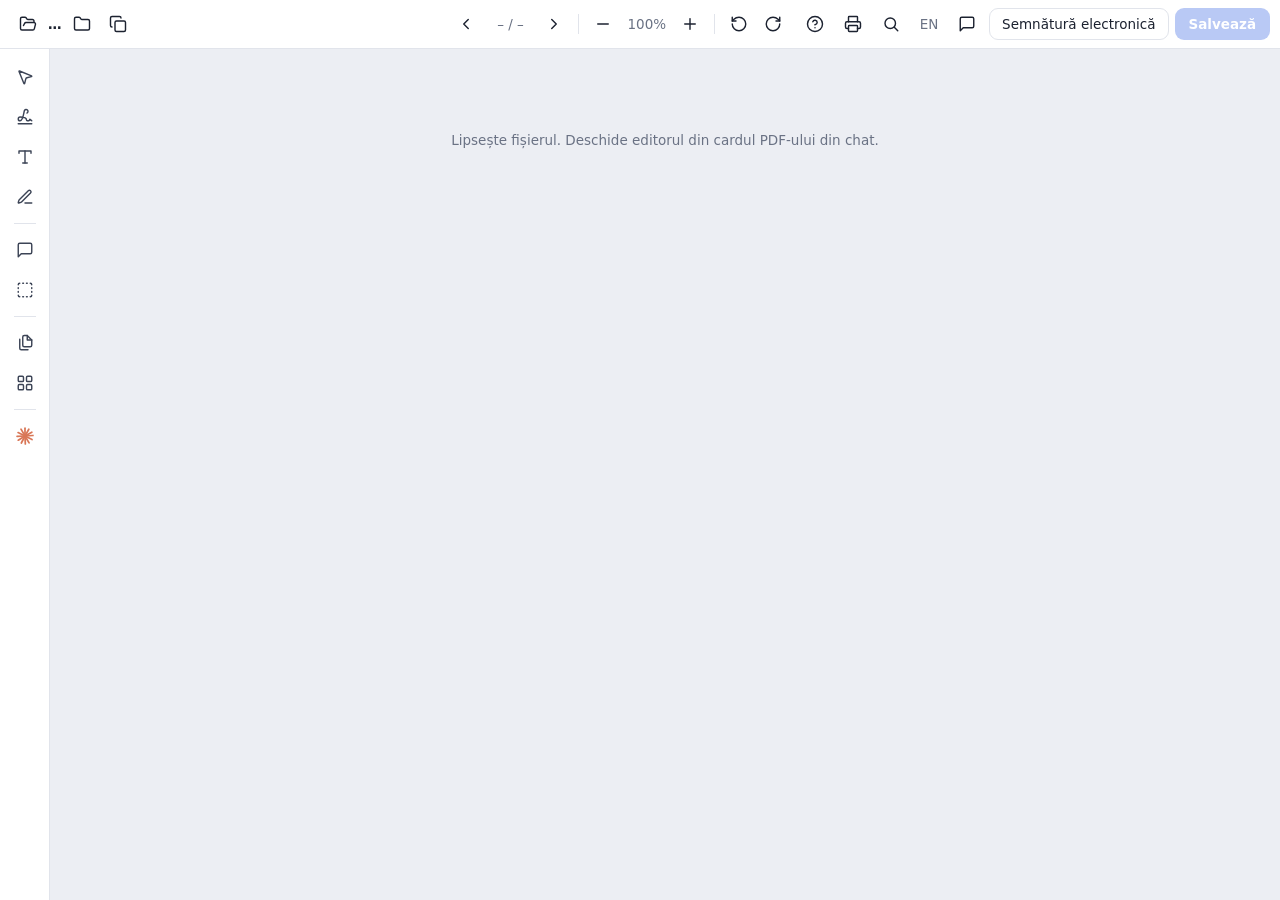
<file: editor/index.html>
<!doctype html>
<html lang="ro">
<head>
<meta charset="utf-8">
<meta name="viewport" content="width=device-width, initial-scale=1">
<title>Editor PDF</title>
<link rel="stylesheet" href="/editor/editor.css">
<link rel="icon" href="/editor/icon.png">
</head>
<body data-tool="select">
<header class="top">
  <div class="doc">
    <button class="icon ghost-btn" id="btnOpen" title="Deschide alt PDF (Ctrl+O)"></button>
    <span class="doc-name" id="docName">…</span>
    <button class="icon ghost-btn" id="btnExplorer" title="Arată în Explorer"></button>
    <button class="icon ghost-btn" id="btnCopyPath" title="Copiază calea fișierului"></button>
  </div>
  <div class="nav">
    <button class="icon" id="prev" title="Pagina anterioară"></button>
    <span class="pg" id="pg">– / –</span>
    <button class="icon" id="next" title="Pagina următoare"></button>
    <span class="sep"></span>
    <button class="icon" id="zout" title="Micșorează"></button>
    <button class="pct" id="zpct" title="Potrivește lățimea">100%</button>
    <button class="icon" id="zin" title="Mărește"></button>
    <span class="sep"></span>
    <button class="icon" id="rotL" title="Rotește pagina spre stânga · Shift = toate paginile"></button>
    <button class="icon" id="rotR" title="Rotește pagina spre dreapta · Shift = toate paginile"></button>
  </div>
  <div class="actions">
    <button class="icon" id="btnPrint" title="Printează (Ctrl+P)"></button>
    <button class="icon" id="btnSearch" title="Caută orice unealtă (Ctrl+K)"></button>
    <button class="pct" id="btnLang"></button>
    <button class="icon" id="btnComments" title="Comentariile"><span class="count" id="commentCount" hidden></span></button>
    <button class="secondary" id="btnCert" title="Semnătură digitală cu certificat: buletin electronic, token, FintaxySign">Semnătură electronică</button>
    <button class="primary" id="btnSave" disabled>Salvează</button>
  </div>
</header>

<nav class="rail" id="rail">
  <button data-tool="select" title="Selectează și mută (V)"></button>
  <button data-tool="sig" title="Semnătură (S)"></button>
  <button data-tool="text" title="Adaugă text (T)"></button>
  <button data-tool="edit" title="Editează textul din PDF (E)"></button>
  <span class="rail-sep"></span>
  <button data-tool="comment" title="Comentariu pentru Claude (C)"></button>
  <button data-tool="region" title="Captură zonă pentru Claude (R)"></button>
  <span class="rail-sep"></span>
  <button data-panel="organize" title="Organizează paginile (P)"></button>
  <button data-panel="tools" title="Toate uneltele PDF"></button>
</nav>

<div class="ctxbar" id="ctxbar"></div>
<main id="pages" tabindex="-1"></main>
<div class="flyout" id="sigFlyout" hidden></div>
<aside class="drawer" id="drawer" hidden></aside>
<div class="hint" id="hint"></div>
<div class="toasts" id="toasts"></div>

<script type="module" src="/editor/editor.js"></script>
</body>
</html>
</file>
<file: editor/editor.css>
:root {
  --bg: #eceef3; --panel: #ffffff; --ink: #1c2230; --muted: #6a7284; --faint: #9aa1b0; --line: #e1e4eb;
  --accent: #2f6bff; --accent-ink: #1f4fd1; --accent-soft: #eaf0ff; --danger: #d6455d; --ok: #1f9d6b;
  --shadow: 0 10px 30px rgba(18, 28, 56, .14); --radius: 12px;
  --top: 48px; --rail: 50px;
}
[hidden] { display: none !important; }
* { box-sizing: border-box; }
html, body { margin: 0; height: 100%; background: var(--bg); color: var(--ink);
  font: 13.5px/1.4 "Segoe UI Variable Text", "Segoe UI", system-ui, sans-serif; overflow: hidden; }
button { font: inherit; color: inherit; cursor: pointer; }
svg.i { width: 18px; height: 18px; flex: none; stroke: currentColor; fill: none; stroke-width: 1.9; stroke-linecap: round; stroke-linejoin: round; }

/* ---- bara de sus ---- */
/* Pe lățimi mici (panoul îngust) grupurile trec pe rândul următor în loc să se suprapună;
   --top urmează înălțimea reală a barei (editor.js), deci restul paginii coboară cu ea. */
.top { position: fixed; inset: 0 0 auto 0; min-height: 48px; z-index: 30; display: flex; flex-wrap: wrap; align-items: center;
  gap: 4px 10px; padding: 8px 10px 8px 12px; background: var(--panel); border-bottom: 1px solid var(--line); }
.doc { display: flex; align-items: center; gap: 4px; min-width: 150px; flex: 1 1 180px; }
.doc > button { flex: none; }
.doc-name { font-weight: 600; white-space: nowrap; overflow: hidden; text-overflow: ellipsis; }
.nav { display: flex; align-items: center; gap: 2px; flex: 0 1 auto; flex-wrap: wrap; max-width: 100%; }
.actions { display: flex; align-items: center; gap: 6px; flex: 0 1 auto; flex-wrap: wrap; max-width: 100%; }
.sep { width: 1px; height: 20px; background: var(--line); margin: 0 6px; }
.pg { color: var(--muted); min-width: 52px; text-align: center; font-variant-numeric: tabular-nums; }
button.icon, button.pct { border: 0; background: transparent; height: 32px; min-width: 32px; border-radius: 8px;
  display: inline-flex; align-items: center; justify-content: center; position: relative; }
button.pct { color: var(--muted); padding: 0 6px; font-variant-numeric: tabular-nums; }
button.icon:hover, button.pct:hover { background: #f1f3f7; }
button.icon:disabled { opacity: .35; cursor: default; background: transparent; }
button.icon.on { background: var(--accent-soft); color: var(--accent-ink); }
button.primary { border: 0; background: var(--accent); color: #fff; font-weight: 600; height: 32px; padding: 0 14px; border-radius: 9px; }
button.primary:hover { filter: brightness(1.06); }
button.primary:disabled { background: #b9c9f5; cursor: default; filter: none; }
button.secondary { border: 1px solid var(--line); background: #fff; height: 32px; padding: 0 12px; border-radius: 9px; }
button.secondary:hover { background: #f6f7fa; }
.count { position: absolute; top: 2px; right: 0; min-width: 16px; height: 16px; padding: 0 4px; border-radius: 99px;
  background: var(--accent); color: #fff; font-size: 10.5px; font-weight: 700; line-height: 16px; }

/* ---- unelte ---- */
.rail { position: fixed; top: var(--top); bottom: 0; left: 0; width: var(--rail); z-index: 25; background: var(--panel);
  border-right: 1px solid var(--line); display: flex; flex-direction: column; align-items: center; gap: 4px; padding: 10px 0; }
.rail button { width: 36px; height: 36px; border: 0; border-radius: 10px; background: transparent; color: #3c4456;
  display: flex; align-items: center; justify-content: center; }
.rail button:hover { background: #f1f3f7; }
.rail button.on { background: var(--accent); color: #fff; box-shadow: 0 4px 12px rgba(47, 107, 255, .3); }
.rail-sep { width: 22px; height: 1px; background: var(--line); margin: 4px 0; }
.ctxbar { position: fixed; top: calc(var(--top) + 10px); left: calc(var(--rail) + 50%); transform: translateX(-50%); z-index: 24;
  display: flex; align-items: center; gap: 8px; background: var(--panel); border: 1px solid var(--line); border-radius: 12px;
  padding: 5px 8px; box-shadow: var(--shadow); white-space: nowrap; }
.ctxbar:empty { display: none; }
.ctxbar .lbl { color: var(--muted); }
.ctxbar input[type=range] { width: 110px; accent-color: var(--accent); }
.ctxbar .swatch { width: 18px; height: 18px; border-radius: 50%; border: 2px solid #fff; box-shadow: 0 0 0 1px var(--line); padding: 0; }
.ctxbar .swatch.on { box-shadow: 0 0 0 2px var(--accent); }
.ctxbar .val { min-width: 38px; text-align: center; color: var(--muted); font-variant-numeric: tabular-nums; }

/* ---- pagini ---- */
main { position: fixed; top: var(--top); left: var(--rail); right: 0; bottom: 0; overflow-y: scroll; overflow-x: auto; outline: none;
  display: flex; flex-direction: column; align-items: center; gap: 18px; padding: 64px 24px 80px; }
.page { position: relative; flex: none; background: #fff; box-shadow: 0 1px 3px rgba(18, 28, 56, .08), 0 8px 26px rgba(18, 28, 56, .12); }
.page > img { display: block; width: 100%; height: 100%; user-select: none; -webkit-user-drag: none; }
.page .layer { position: absolute; inset: 0; }
.page .num { position: absolute; left: -4px; bottom: -18px; font-size: 11px; color: var(--faint); }
body[data-tool=sig] .page { cursor: none; }
body[data-tool=text] .page { cursor: text; }
body[data-tool=comment] .page { cursor: crosshair; }
body[data-tool=region] .page { cursor: crosshair; }

.ghost { position: absolute; pointer-events: none; opacity: .82; filter: drop-shadow(0 2px 6px rgba(47, 107, 255, .25)); display: none; }

.item { position: absolute; }
.item > img { display: block; width: 100%; height: 100%; cursor: move; user-select: none; -webkit-user-drag: none; }
.item .txt { white-space: pre; outline: none; min-width: 6px; line-height: 1.15; cursor: text; }
.item .txt:empty::before { content: 'Scrie aici'; color: #a3a9b6; }
body[data-lang=en] .item .txt:empty::before { content: 'Type here'; }
.item.sel { outline: 1.5px dashed var(--accent); outline-offset: 3px; border-radius: 2px; }
.item .x, .item .grip { position: absolute; display: none; width: 22px; height: 22px; border-radius: 50%; background: #fff;
  border: 1px solid var(--line); color: var(--muted); box-shadow: 0 2px 6px rgba(18, 28, 56, .15); align-items: center; justify-content: center; }
.item .x svg.i, .item .grip svg.i { width: 13px; height: 13px; }
.item .x { top: -15px; right: -15px; cursor: pointer; }
.item .x:hover { color: var(--danger); border-color: #f2b8c2; }
.item .grip { top: -15px; left: -15px; cursor: move; }
.item:hover .x, .item.sel .x, .item:hover .grip, .item.sel .grip { display: flex; }

/* editarea textului existent */
.run { position: absolute; border-radius: 2px; cursor: text; }
body:not([data-tool=edit]) .run { display: none; }
.run:hover { outline: 1.5px dashed var(--accent); outline-offset: 1px; background: rgba(47, 107, 255, .06); }
.editbox { position: absolute; white-space: pre; outline: none; padding: 0 1px; border-radius: 2px; z-index: 2; }
.editbox:focus { box-shadow: 0 0 0 1.5px var(--accent); }
.editbox.changed { box-shadow: 0 0 0 1px rgba(47, 107, 255, .45); }

/* comentarii */
.pin { position: absolute; width: 26px; height: 26px; margin: -26px 0 0 -2px; border-radius: 13px 13px 13px 3px; z-index: 4;
  background: var(--accent); color: #fff; font-size: 11.5px; font-weight: 700; display: flex; align-items: center; justify-content: center;
  border: 2px solid #fff; box-shadow: 0 3px 10px rgba(18, 28, 56, .25); cursor: pointer; user-select: none; }
.pin.draft { background: #fff; color: var(--accent); border-color: var(--accent); }
.pin.local { background: #6a7284; }
.zone { position: absolute; border: 2px solid var(--accent); background: rgba(47, 107, 255, .08); border-radius: 4px; z-index: 3; pointer-events: none; }
.zone.draft { border-style: dashed; }
.pop { position: fixed; z-index: 50; width: 300px; background: #fff; border-radius: 14px; box-shadow: 0 14px 40px rgba(18, 28, 56, .22);
  border: 1px solid var(--line); padding: 10px 12px; }
.pop .crumb { color: var(--muted); font-size: 12px; margin-bottom: 6px; white-space: nowrap; overflow: hidden; text-overflow: ellipsis; }
.pop textarea { width: 100%; border: 0; outline: none; resize: none; font: inherit; min-height: 44px; max-height: 180px; padding: 2px 0; }
.pop .mention { display: inline-block; background: var(--accent-soft); color: var(--accent-ink); border-radius: 6px; padding: 0 6px; font-size: 12.5px; margin-bottom: 4px; }
.pop .row { display: flex; align-items: center; gap: 8px; margin-top: 6px; }
.pop .row label { display: flex; align-items: center; gap: 6px; color: var(--ink); user-select: none; }
.pop .row input[type=checkbox] { accent-color: var(--accent); width: 15px; height: 15px; }
.pop .grow { flex: 1; }
.pop .aipick { height: 26px; border: 1px solid var(--line); border-radius: 7px; background: #fff; font: inherit; font-size: 12.5px; padding: 0 4px; max-width: 130px; }
.empty.start { display: flex; align-items: center; gap: 10px; justify-content: center; padding-top: 80px; }
.pop .send { width: 30px; height: 30px; border-radius: 50%; border: 0; background: var(--accent); color: #fff; display: flex; align-items: center; justify-content: center; }
.pop .send:disabled { background: #c9d4ef; }
.pop .send svg.i { width: 16px; height: 16px; }
.pop .body { white-space: pre-wrap; margin: 2px 0 6px; }
.pop .meta { color: var(--muted); font-size: 12px; }
.pop .shot { width: 100%; max-height: 140px; object-fit: contain; border: 1px solid var(--line); border-radius: 8px; margin: 4px 0; background: #fafbfc; }
.linkbtn { border: 0; background: none; color: var(--accent-ink); padding: 0; }
.linkbtn.danger { color: var(--danger); }

/* semnăturile */
.flyout { position: fixed; z-index: 40; top: calc(var(--top) + 8px); left: calc(var(--rail) + 8px); width: 280px; max-height: calc(100vh - var(--top) - 24px);
  overflow: auto; background: #fff; border: 1px solid var(--line); border-radius: 14px; box-shadow: var(--shadow); padding: 10px; }
.flyout h3 { margin: 2px 4px 8px; font-size: 13px; color: var(--muted); font-weight: 600; }
.sigopt { display: flex; flex-direction: column; align-items: center; gap: 4px; padding: 10px 8px 8px; border: 1px solid var(--line);
  border-radius: 12px; margin-bottom: 8px; cursor: pointer; background: #fff; width: 100%; }
.sigopt:hover { border-color: #b8cbff; background: var(--accent-soft); }
.sigopt.on { border-color: var(--accent); box-shadow: 0 0 0 1px var(--accent); }
.sigopt img { height: 50px; max-width: 230px; object-fit: contain; }
.sigopt span { font-size: 12.5px; color: var(--ink); }

/* sertarul din dreapta: unelte, comentarii */
/* body.side (editor.js, syncSide) = panoul e deschis; pe ferestre destul de late documentul îi face loc */
@media (min-width: 860px) {
  body.side { --side: 400px; }
  body.side main { right: var(--side); }
  body.side .drawer { box-shadow: none; }
  body.side .ctxbar, body.side .hint { left: calc(var(--rail) + (100vw - var(--rail) - var(--side)) / 2); }
  body.side .hint { max-width: calc(100vw - var(--rail) - var(--side) - 24px); }
}
.drawer { position: fixed; z-index: 45; top: var(--top); right: 0; bottom: 0; width: min(400px, 92vw); background: #fff;
  border-left: 1px solid var(--line); box-shadow: -10px 0 30px rgba(18, 28, 56, .12); display: flex; flex-direction: column; }
.drawer .dh { display: flex; align-items: center; gap: 6px; padding: 10px 10px 8px 14px; border-bottom: 1px solid var(--line); }
.drawer .dh h2 { flex: 1; margin: 0; font-size: 14px; }
.drawer .search { margin: 10px 12px 4px; display: flex; align-items: center; gap: 6px; border: 1px solid var(--line); border-radius: 10px; padding: 0 10px; color: var(--muted); }
.drawer .search input { border: 0; outline: none; font: inherit; height: 34px; flex: 1; color: var(--ink); }
.drawer .db { flex: 1; overflow: auto; padding: 4px 6px 16px; }
.drawer .grp { margin: 16px 10px 4px; font-size: 11px; font-weight: 700; letter-spacing: .07em; color: var(--muted); text-transform: uppercase; }
.drawer .grp:first-child { margin-top: 6px; }
.drawer .tool { display: flex; align-items: center; gap: 12px; width: 100%; border: 0; background: none; text-align: left;
  padding: 0 10px; height: 32px; border-radius: 8px; color: var(--ink); font-weight: 600; font-size: 13.5px; }
.drawer .tool:hover { background: var(--accent-soft); color: var(--accent-ink); }
.drawer .tool:hover svg.i { color: var(--accent-ink); }
.drawer .tool .tl { flex: 1; min-width: 0; white-space: nowrap; overflow: hidden; text-overflow: ellipsis; }
.drawer .tool svg.i { width: 18px; height: 18px; flex: none; color: var(--ink); stroke-width: 1.8; }
.form { padding: 6px 12px 12px; }
.form .desc { color: var(--muted); margin: 0 0 10px; }
.form .field { margin: 0 0 14px; position: relative; }
/* „i”-ul din etichete, avertismente și rândul FintaxySign: tooltipul ia lățimea câmpului, deci nu iese din panou */
.form .field .infomark, .form .warn .infomark, .certrow .infomark { position: static; }
.form .warn, .certrow { position: relative; }
.form .field .infomark:hover::after, .form .field .infomark:focus::after, .form .warn .infomark:hover::after, .form .warn .infomark:focus::after,
.certrow .infomark:hover::after, .certrow .infomark:focus::after { left: 0; right: 0; top: calc(100% + 4px); transform: none; width: auto; max-width: none; }
.form .field > span { display: block; font-size: 12px; color: #444c5d; margin-bottom: 4px; font-weight: 600; }
.form .field small { display: block; color: var(--faint); font-size: 11.5px; margin-top: 3px; }
.form input[type=text], .form input[type=number], .form input[type=password], .form select, .form textarea {
  width: 100%; border: 1px solid var(--line); border-radius: 8px; padding: 7px 9px; font: inherit; background: #fff; outline: none; }
.form input:focus, .form select:focus, .form textarea:focus { border-color: #9db7ff; box-shadow: 0 0 0 3px rgba(47, 107, 255, .12); }
.form .check { display: flex; align-items: center; gap: 8px; font-weight: 400; }
.form .check input { accent-color: var(--accent); width: 15px; height: 15px; }
.form .run { position: static; }
.form .buttons { display: flex; gap: 8px; margin-top: 12px; }
.result { margin: 12px 0 0; padding: 10px 12px; border-radius: 10px; background: #f6f8fb; border: 1px solid var(--line); }
.result.err { background: #fff4f6; border-color: #f4c7d0; color: #9b2338; }
.result.ok { background: #f1fbf6; border-color: #bfe8d4; }
.result pre { margin: 6px 0 0; max-height: 360px; overflow: auto; font: 12px/1.45 Consolas, monospace; white-space: pre-wrap; word-break: break-word; }
.result .rb { display: flex; gap: 8px; margin-top: 8px; flex-wrap: wrap; }
.warn { background: #fff8e8; border: 1px solid #f3dfa9; color: #7a5a00; padding: 8px 10px; border-radius: 9px; margin: 0 0 10px; font-size: 12.5px; }
.spin { width: 14px; height: 14px; border: 2px solid #c8d5f9; border-top-color: var(--accent); border-radius: 50%; display: inline-block; animation: s .8s linear infinite; vertical-align: -2px; margin-right: 6px; }
@keyframes s { to { transform: rotate(360deg); } }
.clist .c { padding: 9px 10px; border-radius: 10px; cursor: pointer; display: flex; gap: 10px; }
.clist .c:hover { background: #f3f5f9; }
.clist .c .n { width: 22px; height: 22px; border-radius: 11px 11px 11px 3px; background: var(--accent); color: #fff; font-size: 11px; font-weight: 700; display: flex; align-items: center; justify-content: center; flex: none; }
.clist .c .ct { color: var(--muted); font-size: 12px; }
.empty { color: var(--muted); padding: 18px 12px; }

.hint { position: fixed; left: calc(var(--rail) + 50%); transform: translateX(-50%); bottom: 12px; z-index: 20; color: var(--muted); font-size: 12px;
  background: rgba(255, 255, 255, .94); border: 1px solid var(--line); border-radius: 99px; padding: 5px 12px; pointer-events: none; white-space: nowrap;
  max-width: calc(100vw - var(--rail) - 24px); overflow: hidden; text-overflow: ellipsis; }
.hint:empty { display: none; }
.toasts { position: fixed; right: 14px; bottom: 14px; z-index: 60; display: flex; flex-direction: column; gap: 8px; align-items: flex-end; }
.toast { background: #1f2533; color: #fff; border-radius: 10px; padding: 9px 12px; box-shadow: var(--shadow); max-width: 360px; display: flex; gap: 10px; align-items: center; }
.toast.err { background: #a3243b; }
.toast button { border: 0; background: rgba(255, 255, 255, .14); color: #fff; border-radius: 7px; padding: 3px 9px; }

/* căutare și semnătură nouă */
.flyhead { display: flex; align-items: center; justify-content: space-between; gap: 8px; margin: 2px 4px 6px; }
.flyhead h3 { margin: 0; }
.flyout .search { display: flex; align-items: center; gap: 6px; border: 1px solid var(--line); border-radius: 10px; padding: 0 10px; color: var(--muted); margin: 0 0 8px; }
.flyout .search input { border: 0; outline: none; font: inherit; height: 32px; flex: 1; color: var(--ink); min-width: 0; }
.modal-back { position: fixed; inset: 0; z-index: 70; background: rgba(18, 28, 56, .28); display: flex; align-items: center; justify-content: center; padding: 16px; }
.modal { width: min(460px, 100%); max-height: calc(100vh - 32px); overflow: auto; background: #fff; border-radius: 16px; box-shadow: 0 24px 60px rgba(18, 28, 56, .3); padding: 14px 16px 16px; }
.modal .mh { display: flex; align-items: center; justify-content: space-between; margin-bottom: 10px; }
.modal .mh h2 { margin: 0; font-size: 15px; }
.drop { border: 1.5px dashed #c5cfe6; border-radius: 12px; padding: 22px 14px; text-align: center; color: var(--muted); background: #fafbfe; }
.drop .big { font-weight: 600; color: var(--ink); margin-bottom: 4px; }
.drop small { display: block; margin-top: 6px; }
.drop.over { border-color: var(--accent); background: var(--accent-soft); }
.drop.small { padding: 8px 12px; }
.drop.small .big, .drop.small small { display: none; }
.shotbox { margin: 12px 0 4px; height: 130px; border-radius: 12px; border: 1px solid var(--line); display: flex; align-items: center; justify-content: center;
  background: linear-gradient(90deg, #fff 50%, transparent 50%), repeating-conic-gradient(#56595f 0 25%, #6b6f76 0 50%) 0 0 / 16px 16px; }
.shotbox img { max-width: 92%; max-height: 112px; object-fit: contain; }
.modal .field { display: block; margin: 10px 0 0; }
.modal .field > span { display: block; font-size: 12px; color: #444c5d; margin-bottom: 4px; font-weight: 600; }
.modal .range { display: flex; align-items: center; gap: 8px; color: var(--muted); }
.modal .range input { flex: 1; accent-color: var(--accent); }
.modal input[type=text] { width: 100%; border: 1px solid var(--line); border-radius: 8px; padding: 7px 9px; font: inherit; outline: none; }
.modal input[type=text]:focus { border-color: #9db7ff; box-shadow: 0 0 0 3px rgba(47, 107, 255, .12); }
.seg { display: inline-flex; border: 1px solid var(--line); border-radius: 9px; overflow: hidden; }
.seg button { border: 0; background: #fff; padding: 6px 12px; border-right: 1px solid var(--line); }
.seg button:last-child { border-right: 0; }
.seg button.on { background: var(--accent-soft); color: var(--accent-ink); font-weight: 600; }
.modal .msg { min-height: 18px; margin-top: 10px; color: #9b2338; font-size: 12.5px; }
.modal .buttons { display: flex; justify-content: flex-end; gap: 8px; margin-top: 8px; }

/* ---- câmpurile formularului ---- */
.ffield { position: absolute; box-sizing: border-box; margin: 0; padding: 0 3px; border: 1px solid rgba(47, 107, 255, .35); border-radius: 2px;
  background: rgba(234, 240, 255, .93); color: #141720; font-family: Arial, sans-serif; outline: none; z-index: 2; resize: none; }
.ffield:hover { border-color: rgba(47, 107, 255, .7); }
.ffield:focus { border-color: var(--accent); box-shadow: 0 0 0 2px rgba(47, 107, 255, .22); background: #fff; }
.ffield.changed { border-color: var(--accent); background: #fff; }
.ffield:disabled { background: transparent; border-color: transparent; color: transparent; pointer-events: none; }
.ffield.chk { padding: 0; accent-color: var(--accent); }
textarea.ffield { padding-top: 2px; line-height: 1.2; }
body[data-tool=sigbox] .page { cursor: crosshair; }
.zone.sigzone { border-color: var(--ok); background: rgba(31, 157, 107, .08); }

/* ---- bara documentului (XFA, atașamente, câmp de semnătură gol) ---- */
.docbar { flex: none; box-sizing: border-box; max-width: 100%; background: var(--panel); border: 1px solid var(--line); border-radius: var(--radius);
  padding: 10px 14px; display: flex; flex-direction: column; gap: 8px; font-size: 13px; box-shadow: 0 1px 3px rgba(18, 28, 56, .06); }
.docbar .row { display: flex; align-items: center; gap: 8px; flex-wrap: wrap; }
.docbar .att { font-family: Consolas, monospace; }
.docbar .meta { color: var(--muted); }
.docbar button.secondary, .docbar button.primary { height: 28px; padding: 0 10px; font-size: 12.5px; }

/* ---- semnarea în bloc ---- */
.blist { display: flex; flex-direction: column; gap: 4px; max-height: 240px; overflow-y: auto; border: 1px solid var(--line); border-radius: 9px; padding: 6px 8px; }
.brow { display: flex; align-items: center; gap: 8px; min-width: 0; }
.brow .bn { flex: 1 1 auto; min-width: 0; white-space: nowrap; overflow: hidden; text-overflow: ellipsis; }
.brow small { color: var(--danger); }

/* ---- căutarea globală (Ctrl+K) ---- */
.palette-back { position: fixed; inset: 0; z-index: 80; background: rgba(18, 28, 56, .22); display: flex; justify-content: center;
  align-items: flex-start; padding: 12vh 16px 16px; }
.palette { width: min(620px, 100%); max-height: 70vh; display: flex; flex-direction: column; background: #fff; border-radius: 16px;
  border: 1px solid var(--line); box-shadow: 0 24px 60px rgba(18, 28, 56, .3); overflow: hidden; }
.psearch { display: flex; align-items: center; gap: 10px; padding: 0 14px; border-bottom: 1px solid var(--line); color: var(--muted); }
.psearch input { flex: 1; min-width: 0; border: 0; outline: none; font: inherit; font-size: 15px; height: 48px; color: var(--ink); }
.plist { overflow-y: auto; padding: 6px; }
.prow { display: flex; align-items: center; gap: 12px; width: 100%; border: 0; background: none; text-align: left; padding: 0 10px;
  height: 36px; border-radius: 9px; color: var(--ink); font-size: 13.5px; }
.prow.on { background: var(--accent-soft); color: var(--accent-ink); }
.prow svg.i { width: 17px; height: 17px; flex: none; stroke-width: 1.8; }
.prow .pl { flex: 1; min-width: 0; white-space: nowrap; overflow: hidden; text-overflow: ellipsis; font-weight: 600; }
.prow .pg { color: var(--muted); font-size: 12px; white-space: nowrap; }
.palette kbd { font: 11px/1 inherit; color: var(--muted); border: 1px solid var(--line); border-bottom-width: 2px; border-radius: 6px;
  padding: 3px 6px; background: #f7f8fa; white-space: nowrap; }
.plist .empty { padding: 18px; text-align: center; color: var(--muted); }

/* ---- organizarea paginilor ---- */
.organize { position: fixed; z-index: 55; top: var(--top); left: 0; right: 0; bottom: 0; background: var(--bg); display: flex; flex-direction: column; }
.ohead { display: flex; align-items: center; gap: 8px; flex-wrap: wrap; padding: 10px 18px; background: var(--panel); border-bottom: 1px solid var(--line); }
.ohead h2 { margin: 0; font-size: 15px; }
.ohead .oinfo { color: var(--muted); }
.ohead .grow, .ofoot .grow { flex: 1; }
.ohead button:disabled { opacity: .45; cursor: default; }
.ohint { margin: 10px 18px 0; color: var(--muted); font-size: 12.5px; }
.ogrid { flex: 1; overflow-y: auto; display: grid; grid-template-columns: repeat(auto-fill, minmax(170px, 1fr)); gap: 18px; padding: 14px 18px 40px; align-content: start; }
.ocard { background: var(--panel); border: 1px solid var(--line); border-radius: 12px; padding: 8px; cursor: grab; user-select: none; position: relative; }
.ocard:hover { border-color: #b8cbff; }
.ocard.sel { border-color: var(--accent); box-shadow: 0 0 0 2px var(--accent); }
.ocard.dragging { opacity: .35; }
.ocard.before::before, .ocard.after::after { content: ''; position: absolute; top: 4px; bottom: 4px; width: 4px; border-radius: 4px; background: var(--accent); }
.ocard.before::before { left: -11px; }
.ocard.after::after { right: -11px; }
.othumb { height: 200px; display: flex; align-items: center; justify-content: center; overflow: hidden; }
.othumb img { max-width: 100%; max-height: 100%; box-shadow: 0 1px 4px rgba(18, 28, 56, .18); transition: transform .15s; background: #fff; pointer-events: none; }
.ofoot { display: flex; align-items: center; gap: 4px; margin-top: 6px; font-size: 12.5px; }
.ofoot small { color: var(--muted); }
.obtn { border: 0; background: transparent; width: 26px; height: 26px; border-radius: 7px; color: var(--muted); font-size: 14px; }
.obtn:hover { background: var(--accent-soft); color: var(--accent-ink); }
.drawer .tool .needs { flex: none; font-size: 10.5px; font-weight: 600; color: var(--muted); border: 1px solid var(--line); border-radius: 99px; padding: 1px 7px; }
.form pre { background: #f6f7fa; border: 1px solid var(--line); border-radius: 8px; padding: 8px 10px; font-size: 12px; white-space: pre-wrap; user-select: all; }
.flyicons { display: inline-flex; align-items: center; gap: 8px; }
.iconbtn { display: inline-flex; align-items: center; cursor: pointer; }
.iconbtn .i { width: 16px; height: 16px; fill: none; stroke: currentColor; stroke-width: 2; stroke-linecap: round; stroke-linejoin: round; }
.libpath { display: flex; align-items: center; gap: 8px; margin: 0 4px 6px; }
.libpath input { flex: 1; min-width: 0; font-size: 11px; }

/* ---- printarea: doar paginile, câte una pe foaie ----
   Foaia n-are margini, deci browserul n-are unde să pună antetul și subsolul lui (data, titlul, adresa).
   #printRoot (editor.js): o foaie pe pagină, cu imaginea de tipar (butonul de printare) sau cu pagina de pe ecran într-un
   SVG (meniul browserului); pagina intră întreagă pe hârtia din dialog, la 5 mm de margine (unde imprimantele nu tipăresc),
   iar pagina culcată se întoarce pe foaia în picioare. */
#printRoot { display: none; }
@page { margin: 0; }
@media print {
  html, body { height: auto; overflow: visible; background: #fff; }
  body > :not(#printRoot) { display: none !important; }
  #printRoot { display: block; }
  .sheet { box-sizing: border-box; width: 100vw; height: 100vh; padding: 5mm; overflow: hidden; break-after: page;
    display: flex; align-items: center; justify-content: center; }
  .sheet:last-child { break-after: auto; }
  .sheet > img { display: block; flex: none; max-width: 100%; max-height: 100%; }
  .sheet > svg { display: block; flex: none; width: 100%; height: 100%; }
  /* paginile luate de pe ecran: fără ce e doar pentru lucru (numărul paginii, comentarii, selecția, butoanele) */
  #printRoot .page { box-shadow: none; }
  #printRoot :is(.num, .pin, .zone, .run, .ghost, .x, .grip, .ffield:not(.changed)) { display: none !important; }
  #printRoot .item.sel { outline: none; }
  #printRoot .txt:empty::before { content: none; }
  #printRoot :is(.editbox, .ffield) { box-shadow: none !important; -webkit-print-color-adjust: exact; print-color-adjust: exact; }
  #printRoot .ffield.changed { border-color: transparent; }
}
@media print and (orientation: portrait) {
  .sheet > .land { max-width: calc(100vh - 10mm); max-height: calc(100vw - 10mm); transform: rotate(-90deg); }
  .sheet > svg.land { width: calc(100vh - 10mm); height: calc(100vw - 10mm); }
}
@media print and (orientation: landscape) {
  .sheet > .port { max-width: calc(100vh - 10mm); max-height: calc(100vw - 10mm); transform: rotate(-90deg); }
  .sheet > svg.port { width: calc(100vh - 10mm); height: calc(100vw - 10mm); }
}

/* semnătura electronică: de unde vine certificatul, ce PIN cere, starea FintaxySign */
.certrow { display: flex; flex-wrap: wrap; align-items: center; gap: 6px 14px; margin: -4px 0 16px; }
.form .field small.certmeta { margin-top: 4px; color: var(--muted); font-size: 12px; overflow: hidden; text-overflow: ellipsis; white-space: nowrap; }
.form .field small.certmeta b { color: #c0392b; font-weight: 600; }
.fsrow { display: inline-flex; align-items: center; gap: 6px; font-size: 12.5px; color: #4b5266; }
.fsrow .dot { width: 8px; height: 8px; border-radius: 50%; background: #9aa1b3; flex: none; }
.fsrow .dot.ok { background: #1f9d55; }
.fsrow .dot.warn { background: #e0a100; }
.fsrow .dot.off { background: #c0392b; }
.result.signing { display: flex; align-items: flex-start; gap: 8px; }
.result.signing > span:not(.spin) { flex: 1; }

/* ---- semnul de informație: textul lung stă în el, nu sub titlu ---- */
.infomark { display: inline-flex; align-items: center; justify-content: center; width: 16px; height: 16px; margin-left: 6px; border-radius: 50%;
  border: 1px solid #b9c0cf; color: #6a7284; font-size: 0; cursor: help; position: relative; vertical-align: -1px; flex: none; box-sizing: border-box; }
/* litera din element rămâne pentru cititoarele de ecran; pe ecran „i”-ul e un desen simetric, deci stă exact pe mijloc */
.infomark::before { content: ""; width: 14px; height: 14px; flex: none; background: currentColor;
  -webkit-mask: url("data:image/svg+xml,%3Csvg xmlns='http://www.w3.org/2000/svg' viewBox='0 0 14 14'%3E%3Ccircle cx='7' cy='4' r='1'/%3E%3Crect x='6.25' y='6' width='1.5' height='4.5' rx='.75'/%3E%3C/svg%3E") center / 14px 14px no-repeat;
  mask: url("data:image/svg+xml,%3Csvg xmlns='http://www.w3.org/2000/svg' viewBox='0 0 14 14'%3E%3Ccircle cx='7' cy='4' r='1'/%3E%3Crect x='6.25' y='6' width='1.5' height='4.5' rx='.75'/%3E%3C/svg%3E") center / 14px 14px no-repeat; }
.infomark:hover, .infomark:focus { border-color: var(--accent); color: var(--accent); outline: none; }
.infomark:hover::after, .infomark:focus::after { content: attr(data-tip); position: absolute; z-index: 90; top: 22px; left: 50%; transform: translateX(-50%);
  width: max-content; max-width: 260px; padding: 8px 10px; border-radius: 9px; background: #1c2230; color: #fff; font: 400 12.5px/1.4 "Segoe UI", system-ui, sans-serif;
  white-space: normal; text-align: left; box-shadow: var(--shadow); pointer-events: none; }
.drawer .infomark:hover::after, .drawer .infomark:focus::after { left: auto; right: -40px; transform: none; }
.muted { color: var(--muted); } .small { font-size: 12px; } .grow { flex: 1; }

/* ---- programe în plus, pașii chatului ---- */
.deps, .chat-setup { display: flex; flex-direction: column; gap: 8px; }
.chat-setup { margin: 14px 4px; padding: 12px; border: 1px solid var(--line); border-radius: 12px; background: #fafbfd; }
.chat-setup > b { font-size: 13.5px; }
.dep { display: flex; align-items: center; gap: 10px; padding: 9px 10px; border: 1px solid var(--line); border-radius: 10px; background: #fff; min-height: 44px; }
.dep.ok { border-color: #cfe9dc; background: #f6fcf9; }
.dep-name { flex: 1; min-width: 0; display: flex; align-items: center; flex-wrap: wrap; }
.dep-state { display: inline-flex; align-items: center; gap: 4px; font-size: 12.5px; color: var(--muted); max-width: 55%; text-align: right; }
.dep.ok .dep-state { color: var(--ok); } .dep-state svg.i { width: 15px; height: 15px; }
.dep button { flex: none; }

/* ---- chatul cu Claude ---- */
.rail [data-panel=chat] svg.i { stroke-width: 1.6; }
.chat { display: flex; flex-direction: column; height: calc(100% - 51px); }
.chat-list { flex: 1; overflow-y: auto; padding: 12px 12px 6px; display: flex; flex-direction: column; gap: 8px; }
.msg { max-width: 100%; border-radius: 12px; padding: 8px 11px; line-height: 1.45; overflow-wrap: anywhere; }
.msg.user { align-self: flex-end; background: var(--accent); color: #fff; max-width: 88%; white-space: pre-wrap; border-bottom-right-radius: 4px; }
.msg.bot { background: #f3f5f9; border-bottom-left-radius: 4px; }
.msg.bot p { margin: 0 0 6px; } .msg.bot p:last-child { margin-bottom: 0; }
.msg.bot ul, .msg.bot ol { margin: 2px 0 6px; padding-left: 20px; }
.msg.bot h4 { margin: 6px 0 4px; font-size: 13.5px; }
.msg.bot code { background: #e6e9f0; border-radius: 4px; padding: 0 4px; font: 12px Consolas, monospace; }
.msg.bot pre { background: #1c2230; color: #e8ecf5; border-radius: 8px; padding: 8px 10px; overflow: auto; font: 12px/1.45 Consolas, monospace; margin: 4px 0; }
.msg.bot table { border-collapse: collapse; margin: 4px 0; font-size: 12.5px; display: block; overflow-x: auto; }
.msg.bot th, .msg.bot td { border: 1px solid var(--line); padding: 3px 7px; text-align: left; }
.msg.bot a { color: var(--accent-ink); }
.msg.thought { color: var(--muted); font-size: 12px; padding: 0 4px; } .msg.thought summary { cursor: pointer; } .msg.thought div { white-space: pre-wrap; margin-top: 4px; }
.msg.tcall { display: flex; align-items: center; gap: 7px; font-size: 12.5px; color: var(--muted); padding: 2px 4px; }
.msg.tcall .tdot { width: 8px; height: 8px; border-radius: 50%; background: var(--ok); flex: none; } .msg.tcall.st-bad .tdot { background: var(--danger); }
.msg.tcall .spin { margin: 0; }
.msg.perm { border: 1px solid #f0d58a; background: #fffaea; }
.msg.perm.allowed { border-color: #cfe9dc; background: #f6fcf9; } .msg.perm.denied, .msg.perm.cancelled { border-color: var(--line); background: #f6f7fa; color: var(--muted); }
.msg.perm .ptitle { margin: 2px 0; } .msg.perm code { display: block; font: 12px Consolas, monospace; color: #4b5266; margin: 4px 0; overflow-wrap: anywhere; }
.pbtns { display: flex; gap: 6px; margin-top: 8px; flex-wrap: wrap; } .pstate { font-size: 12px; margin-top: 4px; }
.msg.err { background: #fff4f6; border: 1px solid #f4c7d0; color: #9b2338; }
.chat-empty { margin: auto 0; display: flex; flex-direction: column; align-items: flex-start; gap: 8px; padding: 10px 4px; }
.chip { border: 1px solid var(--line); background: #fff; border-radius: 999px; padding: 6px 12px; } .chip:hover { background: var(--accent-soft); border-color: #c8d5f9; }
.chat-in { display: flex; align-items: flex-end; gap: 8px; margin: 6px 12px 12px; padding: 8px 8px 8px 12px; border: 1px solid var(--line); border-radius: 14px; background: #fff; }
.chat-in:focus-within { border-color: var(--accent); }
.chat-in textarea { flex: 1; border: 0; outline: none; resize: none; font: inherit; max-height: 140px; padding: 4px 0; background: transparent; }
.chat-send { width: 32px; height: 32px; border-radius: 50%; border: 0; background: var(--accent); color: #fff; display: flex; align-items: center; justify-content: center; flex: none; }
.chat-send.stop { background: #1c2230; } .chat-send svg.i { width: 16px; height: 16px; } .chat-send:disabled { background: #c9d4ef; }
.conns { display: flex; flex-direction: column; gap: 8px; margin: 8px 0; }
.conn { display: grid; grid-template-columns: 1fr; gap: 5px; padding: 9px; border: 1px solid var(--line); border-radius: 10px; }
.conn input, .ob input[type=text] { height: 32px; border: 1px solid var(--line); border-radius: 8px; padding: 0 9px; font: inherit; outline: none; }
.conn input:focus { border-color: var(--accent); }
.ttl { display: flex; align-items: center; margin: 4px 0; } .checkrow { display: flex; align-items: center; gap: 7px; margin: 12px 0; }

/* ---- ghidul de la prima pornire ---- */
.ob { position: fixed; inset: 0; z-index: 80; background: rgba(18, 24, 40, .42); display: flex; align-items: center; justify-content: center; padding: 16px; }
.ob-card { width: min(520px, 100%); max-height: min(620px, 100%); display: flex; flex-direction: column; background: #fff; border-radius: 16px; box-shadow: 0 24px 70px rgba(18, 28, 56, .32); }
.ob-head { display: flex; align-items: center; padding: 16px 12px 6px 20px; } .ob-head h2 { margin: 0; font-size: 17px; }
.ob-body { padding: 8px 20px 12px; overflow-y: auto; min-height: 150px; display: flex; flex-direction: column; gap: 8px; }
.ob-list { margin: 4px 0; padding-left: 18px; display: flex; flex-direction: column; gap: 9px; font-size: 14px; }
.ob-list.keys { list-style: none; padding-left: 0; }
kbd { display: inline-block; min-width: 22px; text-align: center; padding: 1px 6px; border: 1px solid #cfd4de; border-bottom-width: 2px; border-radius: 6px; background: #f6f7fa; font: 600 12px "Segoe UI", sans-serif; }
.ob-foot { display: flex; align-items: center; gap: 12px; padding: 12px 20px 16px; border-top: 1px solid var(--line); }
.ob-dots { display: flex; gap: 5px; } .ob-dots span { width: 7px; height: 7px; border-radius: 50%; background: #d7dbe5; } .ob-dots .on { background: var(--accent); } .ob-dots .done { background: #9db7ff; }
@media print { .ob { display: none !important; } }
.dep-name .muted { margin-left: 6px; }

/* ---- ecranul de start (aplicația pornită fără PDF) ---- */
.start-card { display: flex; flex-direction: column; align-items: center; gap: 14px; padding: 34px 44px; background: #fff; border: 1px solid var(--line); border-radius: 18px; box-shadow: var(--shadow); color: var(--ink); }
.start-card img { width: 56px; height: 56px; } .start-card h1 { margin: 0; font-size: 22px; }
.start-row { display: flex; align-items: center; gap: 12px; }
button.primary.big { height: 40px; padding: 0 22px; font-size: 14.5px; border-radius: 11px; }
.ob:focus { outline: none; }

/* ---- componentele: starea nu mai iese din rând, bară de progres, eroare ---- */
.dep { flex-wrap: wrap; }
.dep-name { flex: 1 1 auto; }
.dep-state { flex: 0 1 auto; max-width: 100%; min-width: 0; overflow-wrap: anywhere; justify-content: flex-end; }
.dep-state .spin { margin: 0 2px 0 0; flex: none; }
.dep.bad { border-color: #f4c7d0; background: #fff8f9; } .dep.bad .dep-state { color: #9b2338; }
.dep-bar { flex: 1 0 100%; height: 4px; border-radius: 3px; background: #e6e9f0; overflow: hidden; }
.dep-bar span { display: block; height: 100%; background: var(--accent); transition: width .4s; }
.chat-setup .ttl { margin: 0; }
.start-card { gap: 12px; } .start-card kbd { color: var(--muted); }

/* ---- chatul: se derulează mereu, comenzile lungi nu mai umplu panoul ---- */
.chat { flex: 1 1 0; min-height: 0; height: auto; position: relative; }
.chat-list { flex: 1 1 0; min-height: 0; overflow-y: auto; overscroll-behavior: contain; scrollbar-gutter: stable; }
.chat-list > * { flex: none; }
.msg.tcall { align-items: flex-start; } .msg.tcall .tdot, .msg.tcall .spin { margin-top: 4px; }
.msg.tcall .ttext { display: -webkit-box; -webkit-line-clamp: 2; -webkit-box-orient: vertical; overflow: hidden; min-width: 0; }
.msg.perm .ptitle { display: -webkit-box; -webkit-line-clamp: 3; -webkit-box-orient: vertical; overflow: hidden; }
.msg.perm code { max-height: 132px; overflow: auto; white-space: pre-wrap; background: #fff; border: 1px solid #eadfb8; border-radius: 7px; padding: 6px 8px; }
.msg.perm code.done { max-height: 44px; border-color: var(--line); }
.msg.bot pre { max-height: 260px; }
.msg.thought div { max-height: 180px; overflow: auto; }
.chat-jump { position: absolute; right: 22px; bottom: 74px; width: 30px; height: 30px; border-radius: 50%; border: 1px solid var(--line); background: #fff; box-shadow: var(--shadow); display: flex; align-items: center; justify-content: center; }
.chat-jump svg.i { width: 15px; height: 15px; }
.chat-in { flex: none; }
/* semnul Claude pe butonul de chat */
.rail [data-panel=chat] svg.i { width: 20px; height: 20px; }
.claude-mark path { stroke: #d97757; stroke-width: 2.1; stroke-linecap: round; }
.rail [data-panel=chat].on .claude-mark path { stroke: #fff; }
/* alegerea destinației unui comentariu */
.aiseg { display: inline-flex; align-items: center; gap: 4px; flex-wrap: wrap; }
.aiseg button { height: 26px; padding: 0 9px; border: 1px solid var(--line); background: #fff; border-radius: 999px; font-size: 12.5px; white-space: nowrap; }
.aiseg button.on { background: var(--accent-soft); border-color: #b9c9f5; color: var(--accent-ink); font-weight: 600; }
.aiseg .aipick { max-width: 92px; }
.pop { width: 340px; }
.pop .row { flex-wrap: wrap; }

/* ---- chatul, după „Ask AI” din CRM ---- */
.chat { --c-panel: #f6f8fa; --c-border: #d1d9e0; --c-active: rgba(129, 139, 152, .16); --c-hover: rgba(129, 139, 152, .10);
  --c-text2: #59636e; --c-text3: #818b98; --c-ok: #1a7f37; --c-danger: #d1242f;
  flex: 1 1 0; min-height: 0; display: flex; flex-direction: column; position: relative; font-size: 14px; line-height: 20px; }
.chat-thread { flex: 1 1 0; min-height: 0; overflow-y: auto; overscroll-behavior: contain; padding: 12px 16px 8px; display: flex; flex-direction: column; gap: 14px; outline: none; }
.chat-thread > * { flex: none; max-width: 100%; }
.ct-q { align-self: flex-end; max-width: 85%; background: var(--c-active); border-radius: 12px; padding: 8px 12px; white-space: pre-wrap; overflow-wrap: anywhere; margin-top: 6px; }
.ct-a { overflow-wrap: anywhere; }
.ct-a p { margin: 0 0 10px; } .ct-a > :last-child { margin-bottom: 0; }
.ct-a ul, .ct-a ol { padding-left: 18px; margin: 0 0 10px; } .ct-a li { margin: 0 0 4px; } .ct-a li::marker { color: var(--c-text2); }
.ct-a h4 { margin: 0 0 10px; font-size: 14px; font-weight: 600; }
.ct-a code { background: var(--c-active); border-radius: 4px; padding: 1px 4px; font: 12.5px ui-monospace, Consolas, monospace; }
.ct-a pre { margin: 0 0 10px; padding: 10px 12px; background: var(--c-panel); box-shadow: inset 0 0 0 1px var(--c-border); border-radius: 8px; overflow: auto; max-height: 280px; font: 12.5px/1.5 ui-monospace, Consolas, monospace; }
.ct-a table { display: block; overflow-x: auto; border-collapse: collapse; margin: 0 0 10px; font-size: 13px; box-shadow: inset 0 0 0 1px var(--c-border); border-radius: 8px; }
.ct-a th, .ct-a td { padding: 6px 10px; border-bottom: 1px solid var(--c-border); text-align: left; } .ct-a th { color: var(--c-text2); font-weight: 500; }
.ct-a a { color: #0969da; }
.ct-a.streaming > :last-child::after { content: ""; display: inline-block; width: 7px; height: 14px; margin-left: 2px; vertical-align: -2px; background: var(--c-text3); animation: ct-blink 1s steps(2, start) infinite; }
@keyframes ct-blink { to { visibility: hidden; } }
.ct-thinking { color: var(--c-text3); font-size: 13px; }
.shimmer { background: linear-gradient(90deg, var(--c-text3) 0%, var(--ink) 50%, var(--c-text3) 100%); background-size: 200% 100%; -webkit-background-clip: text; background-clip: text; color: transparent; animation: ct-shimmer 1.6s linear infinite; }
@keyframes ct-shimmer { from { background-position: 100% 0; } to { background-position: -100% 0; } }
.ct-thought { margin-top: 4px; display: -webkit-box; -webkit-line-clamp: 3; -webkit-box-orient: vertical; overflow: hidden; }
.ct-tool { display: flex; align-items: center; gap: 6px; height: 24px; padding: 0 8px; border-radius: 6px; background: var(--c-panel); box-shadow: inset 0 0 0 1px var(--c-border); color: var(--c-text2); font-size: 13px; margin-top: -8px; }
.ct-tool svg.i { width: 12px; height: 12px; flex: none; color: var(--c-text3); }
.ct-tool .tt { flex: 1; min-width: 0; white-space: nowrap; overflow: hidden; text-overflow: ellipsis; }
.ct-tool.st-ok svg.i:last-child { color: var(--c-ok); width: 13px; height: 13px; }
.ct-tool.st-bad svg.i:last-child { color: var(--c-danger); width: 13px; height: 13px; } .ct-tool.st-bad .tt { text-decoration: line-through; }
.ct-tool .spin { width: 11px; height: 11px; margin: 0; border-width: 1.5px; flex: none; }
.ct-plan { box-shadow: inset 0 0 0 1px var(--c-border); border-radius: 8px; padding: 8px 10px; font-size: 13px; display: flex; flex-direction: column; gap: 4px; }
.ct-plan .pl { display: flex; align-items: baseline; gap: 8px; }
.ct-plan .dot { width: 7px; height: 7px; border-radius: 50%; flex: none; box-shadow: inset 0 0 0 1.5px var(--c-text3); }
.ct-plan .in_progress { font-weight: 500; } .ct-plan .in_progress .dot { background: var(--accent); box-shadow: none; }
.ct-plan .completed { color: var(--c-text3); text-decoration: line-through; } .ct-plan .completed .dot { background: var(--c-ok); box-shadow: none; }
.ct-perm { display: flex; flex-direction: column; gap: 8px; padding: 10px 12px; border-radius: 12px; background: var(--accent-soft); box-shadow: inset 0 0 0 1px rgba(47, 107, 255, .35); }
.ct-perm .ph { display: flex; gap: 8px; align-items: flex-start; } .ct-perm .ph svg.i { width: 15px; height: 15px; color: var(--accent); flex: none; margin-top: 2px; }
.ct-perm .ph span { min-width: 0; overflow-wrap: anywhere; display: -webkit-box; -webkit-line-clamp: 3; -webkit-box-orient: vertical; overflow: hidden; }
.ct-perm-input { margin: 0; max-height: 140px; overflow: auto; background: #fff; box-shadow: inset 0 0 0 1px var(--c-border); border-radius: 8px; padding: 8px 10px; font: 12px/1.5 ui-monospace, Consolas, monospace; white-space: pre-wrap; overflow-wrap: anywhere; }
.ct-perm-btns { display: flex; flex-wrap: wrap; gap: 6px; } .ct-perm-btns button { height: 28px; border-radius: 8px; padding: 0 10px; }
.ct-err { display: flex; flex-direction: column; align-items: flex-start; gap: 8px; color: var(--c-text2); } .ct-err > span::before { content: "⚠ "; }
.ct-stopped { color: var(--c-text3); font-size: 13px; margin-top: -6px; }
.ct-extra { display: flex; flex-direction: column; gap: 8px; margin-top: -8px; }
.ct-actions { display: flex; gap: 6px; align-items: center; } .ct-actions button.icon { width: 24px; height: 24px; min-width: 24px; border-radius: 6px; color: var(--c-text3); }
.ct-actions svg.i { width: 14px; height: 14px; }
.ct-act-btn { display: inline-flex; align-items: center; gap: 6px; height: 28px; padding: 0 10px; border-radius: 8px; border: 1px solid var(--c-border); background: #fff; font-size: 13px; }
.ct-act-btn svg.i { width: 13px; height: 13px; }
.ct-follow { display: flex; flex-direction: column; align-items: flex-start; gap: 4px; }
.ct-follow button, .ask-suggest { display: flex; align-items: flex-start; gap: 6px; min-height: 28px; padding: 4px 10px 4px 8px; border: 0; background: none; border-radius: 8px; color: var(--c-text2); line-height: 18px; text-align: left; font-size: 13.5px; }
.ct-follow button:hover, .ask-suggest:hover { background: var(--c-hover); color: var(--ink); }
.ct-follow svg.i, .ask-suggest svg.i { width: 13px; height: 13px; flex: none; margin-top: 3px; color: var(--c-text3); }
.chat-empty { margin: auto 0; display: flex; flex-direction: column; align-items: flex-start; gap: 4px; padding: 10px 0; }
.chat-empty .ce-ico { width: 44px; height: 44px; border-radius: 12px; background: var(--c-panel); box-shadow: inset 0 0 0 1px var(--c-border); display: flex; align-items: center; justify-content: center; margin-bottom: 8px; }
.chat-empty .ce-ico svg.i { width: 24px; height: 24px; } .chat-empty b { font-size: 17px; } .chat-empty .muted { margin-bottom: 8px; }
.chat-composer { flex: none; margin: 8px 12px 12px; border-radius: 16px; background: #fff; box-shadow: inset 0 0 0 1px #c3ccd6; padding: 10px 8px 8px 12px; transition: box-shadow .12s; cursor: text; }
.chat-composer:focus-within { box-shadow: inset 0 0 0 1px var(--accent), 0 0 0 3px var(--accent-soft); }
.chat-composer textarea { display: block; width: 100%; border: 0; outline: none; resize: none; font: inherit; line-height: 20px; min-height: 40px; max-height: 220px; padding: 0; background: transparent; color: var(--ink); }
.chat-composer textarea::placeholder { color: var(--c-text3); }
.cc-foot { display: flex; align-items: center; justify-content: flex-end; gap: 8px; margin-top: 6px; }
.cc-mode { height: 26px; border: 0; background: transparent; border-radius: 6px; padding: 0 4px; font: inherit; font-size: 13px; font-weight: 500; color: var(--c-text2); cursor: pointer; }
.cc-mode:hover { background: var(--c-hover); }
.cc-send { width: 28px; height: 28px; border-radius: 8px; border: 0; background: var(--accent); color: #fff; display: flex; align-items: center; justify-content: center; flex: none; }
.cc-send svg.i { width: 15px; height: 15px; } .cc-send.stop { background: var(--ink); } .cc-send.stop svg.i { width: 11px; height: 11px; fill: currentColor; }
.cc-send:disabled { opacity: .4; }
.chat-jump { bottom: 118px; }
.rail [data-panel=chat].on { background: var(--accent); }
@media (prefers-reduced-motion: reduce) { .shimmer, .ct-a.streaming > :last-child::after { animation-duration: 1ms; } }

/* ---- chat, ca Ask AI din CRM: istoric, atașamente, model, limite ---- */
.dh h2 { min-width: 0; display: flex; align-items: center; }
.ct-title { min-width: 0; max-width: 190px; margin-left: 8px; padding: 2px 6px; border: 0; border-radius: 6px; background: none; color: #59636e; font: inherit; font-size: 13px; font-weight: 400;
  white-space: nowrap; overflow: hidden; text-overflow: ellipsis; cursor: pointer; }
.ct-title:hover { background: rgba(129, 139, 152, .10); color: var(--ink); }
.cc-foot .grow { flex: 1; }
.cc-attach { width: 28px; height: 28px; min-width: 28px; border-radius: 8px; color: var(--c-text2); }
.cc-attach svg.i { width: 16px; height: 16px; }
.cc-model { display: inline-flex; align-items: baseline; gap: 5px; height: 26px; max-width: 170px; border: 0; background: transparent; border-radius: 6px; padding: 0 6px; font: inherit; font-size: 13px; font-weight: 500; color: var(--c-text2); cursor: pointer; }
.cc-model:hover { background: var(--c-hover); } .cc-model .mn { white-space: nowrap; overflow: hidden; text-overflow: ellipsis; } .cc-model .me { font-weight: 400; color: var(--c-text3); font-size: 12px; }
.cc-chips { display: flex; flex-wrap: wrap; gap: 6px; margin-bottom: 8px; }
.cc-chip { display: inline-flex; align-items: center; gap: 6px; max-width: 200px; height: 30px; padding: 0 4px 0 4px; border-radius: 8px; background: var(--c-panel); box-shadow: inset 0 0 0 1px var(--c-border); font-size: 12.5px; }
.cc-chip img { width: 22px; height: 22px; object-fit: cover; border-radius: 4px; } .cc-chip svg.i { width: 14px; height: 14px; color: var(--c-text3); margin-left: 4px; }
.cc-chip .tt { min-width: 0; white-space: nowrap; overflow: hidden; text-overflow: ellipsis; }
.cc-chip .x { border: 0; background: none; width: 20px; height: 20px; border-radius: 5px; color: var(--c-text3); font-size: 15px; line-height: 1; padding: 0; }
.cc-chip .x:hover { background: var(--c-hover); color: var(--ink); } .cc-chip.busy { opacity: .7; } .cc-chip .spin { width: 11px; height: 11px; border-width: 1.5px; margin: 0; }
.chat.drop .chat-composer { box-shadow: inset 0 0 0 2px var(--accent), 0 0 0 4px var(--accent-soft); }
.ct-qwrap { align-self: flex-end; display: flex; flex-direction: column; align-items: flex-end; gap: 4px; max-width: 85%; margin-top: 6px; }
.ct-qwrap .ct-q { max-width: 100%; margin-top: 0; }
.ct-files { display: flex; flex-wrap: wrap; justify-content: flex-end; gap: 4px; }
.ct-file { display: inline-flex; align-items: center; gap: 4px; max-width: 200px; height: 24px; padding: 0 8px; border-radius: 6px; background: var(--c-panel); box-shadow: inset 0 0 0 1px var(--c-border); font-size: 12px; color: var(--c-text2); }
.ct-file svg.i { width: 12px; height: 12px; flex: none; } .ct-file span { white-space: nowrap; overflow: hidden; text-overflow: ellipsis; }
.ct-done { display: flex; flex-direction: column; gap: 8px; margin-top: -8px; }
.ct-note { color: var(--c-text2); font-size: 13px; } .ct-note::before { content: "⚠ "; }
.ct-made { display: flex; flex-direction: column; gap: 4px; padding: 8px 10px; border-radius: 8px; box-shadow: inset 0 0 0 1px var(--c-border); font-size: 13px; }
.ct-made .muted { font-size: 12px; }
.ct-made-row { display: flex; align-items: center; gap: 6px; } .ct-made-row svg.i { width: 13px; height: 13px; color: var(--c-text3); flex: none; }
.ct-made-row .tt { flex: 1; min-width: 0; white-space: nowrap; overflow: hidden; text-overflow: ellipsis; } .ct-made-row .ct-act-btn { height: 24px; padding: 0 8px; font-size: 12px; }
.ct-a hr { border: 0; border-top: 1px solid var(--c-border); margin: 4px 0 12px; }
.ct-a blockquote { margin: 0 0 10px; padding: 2px 0 2px 10px; border-left: 3px solid var(--c-border); color: var(--c-text2); }
.rail [data-panel=chat].attn { position: relative; }
.rail [data-panel=chat].attn::after { content: ""; position: absolute; top: 5px; right: 5px; width: 8px; height: 8px; border-radius: 50%; background: #d1242f; box-shadow: 0 0 0 2px #fff; }
.cc-ring { width: 28px; height: 28px; min-width: 28px; }
.cc-ring svg.ring { width: 17px; height: 17px; } .cc-ring circle { fill: none; stroke-width: 2.4; } .cc-ring .bg { stroke: #d8dee4; } .cc-ring .fg { stroke: #59636e; stroke-linecap: round; }
.cc-ring.warn .fg { stroke: #bf8700; } .cc-ring.bad .fg { stroke: #d1242f; }
.cpop { position: fixed; z-index: 60; min-width: 220px; max-width: 340px; background: #fff; border-radius: 12px; box-shadow: 0 8px 28px rgba(20, 23, 32, .18), 0 0 0 1px rgba(20, 23, 32, .08); padding: 6px; font-size: 13.5px; color: var(--ink); }
.cpop-body { display: flex; flex-direction: column; gap: 2px; } .cpop-pad { padding: 8px 10px; display: flex; flex-direction: column; gap: 8px; }
.cpop-pad .spin { width: 12px; height: 12px; border-width: 1.5px; margin: 0 6px 0 0; display: inline-block; vertical-align: -2px; }
.cpop-head { display: flex; align-items: center; padding: 8px 10px 4px; font-size: 12px; font-weight: 600; color: #59636e; }
.cpop-row { display: flex; align-items: center; gap: 8px; width: 100%; min-height: 30px; padding: 4px 10px; border: 0; background: none; border-radius: 8px; text-align: left; font: inherit; color: inherit; cursor: pointer; }
.cpop-row:hover, .cpop-row:focus-visible { background: rgba(129, 139, 152, .12); outline: none; } .cpop-row.cur { font-weight: 500; }
.cpop-row svg.i { width: 14px; height: 14px; color: var(--accent); flex: none; } .cpop-row .grow { display: flex; align-items: center; gap: 6px; }
.cc-badge { font-size: 11px; font-weight: 500; padding: 1px 6px; border-radius: 10px; background: #fff3cd; color: #7a5a00; }
.cpop-history { width: 330px; max-width: calc(100vw - 24px); }
.cpop-search { width: 100%; height: 32px; margin: 2px 0 6px; padding: 0 10px; border: 1px solid #d1d9e0; border-radius: 8px; font: inherit; outline: none; }
.cpop-search:focus { border-color: var(--accent); }
.cpop-list { max-height: 360px; overflow-y: auto; display: flex; flex-direction: column; gap: 1px; }
.hc-row { display: flex; align-items: center; gap: 2px; border-radius: 8px; } .hc-row:hover, .hc-row.cur { background: rgba(129, 139, 152, .10); }
.hc-row > button.icon { width: 26px; height: 26px; min-width: 26px; border-radius: 6px; color: #818b98; opacity: 0; } .hc-row:hover > button.icon, .hc-row > button.icon:focus-visible { opacity: 1; }
.hc-row > button.icon svg.i { width: 13px; height: 13px; }
.hc-title { flex: 1; min-width: 0; display: flex; align-items: center; gap: 6px; height: 32px; padding: 0 8px; border: 0; background: none; border-radius: 8px; text-align: left; font: inherit; color: inherit; cursor: pointer; }
.hc-title .tt { flex: 1; min-width: 0; white-space: nowrap; overflow: hidden; text-overflow: ellipsis; } .hc-title svg.i { width: 12px; height: 12px; color: #bf8700; flex: none; }
.hc-title .spin { width: 10px; height: 10px; border-width: 1.5px; margin: 0; } .hc-when { font-size: 12px; flex: none; }
.hc-rename { flex: 1; height: 30px; padding: 0 8px; border: 1px solid var(--accent); border-radius: 8px; font: inherit; outline: none; }
.cpop-usage { width: 280px; } .lim { display: flex; flex-direction: column; gap: 4px; } .lim + .lim { margin-top: 6px; } .lim .muted { font-size: 12px; }
.lim-top { display: flex; justify-content: space-between; gap: 8px; }
.lim-bar { height: 6px; border-radius: 3px; background: #eaeef2; overflow: hidden; } .lim-bar span { display: block; height: 100%; background: #59636e; border-radius: 3px; }
.lim-bar.warn span { background: #bf8700; } .lim-bar.bad span { background: #d1242f; }

/* ---- validare și semnare declarații (validatoarele ANAF) ---- */
.anaf-title { font-weight: 600; }
.anaf-meta { display: block; color: var(--muted); margin-top: 2px; }
.anaf-msg { margin-top: 8px; padding-top: 8px; border-top: 1px solid rgba(0, 0, 0, .08); font-size: 12.5px; }
.anaf-msg.warning b { color: #7a5a00; }
.anaf-hint { margin-top: 3px; color: var(--text, #1c2230); }
.anaf-raw { display: block; margin-top: 3px; color: var(--muted); font: 11.5px/1.4 Consolas, monospace; word-break: break-word; }
.anaf-note { margin-top: 12px; }
.anaf-sign { margin-top: 14px; }
.anaf-sign .grp { padding-left: 0; }
</file>
